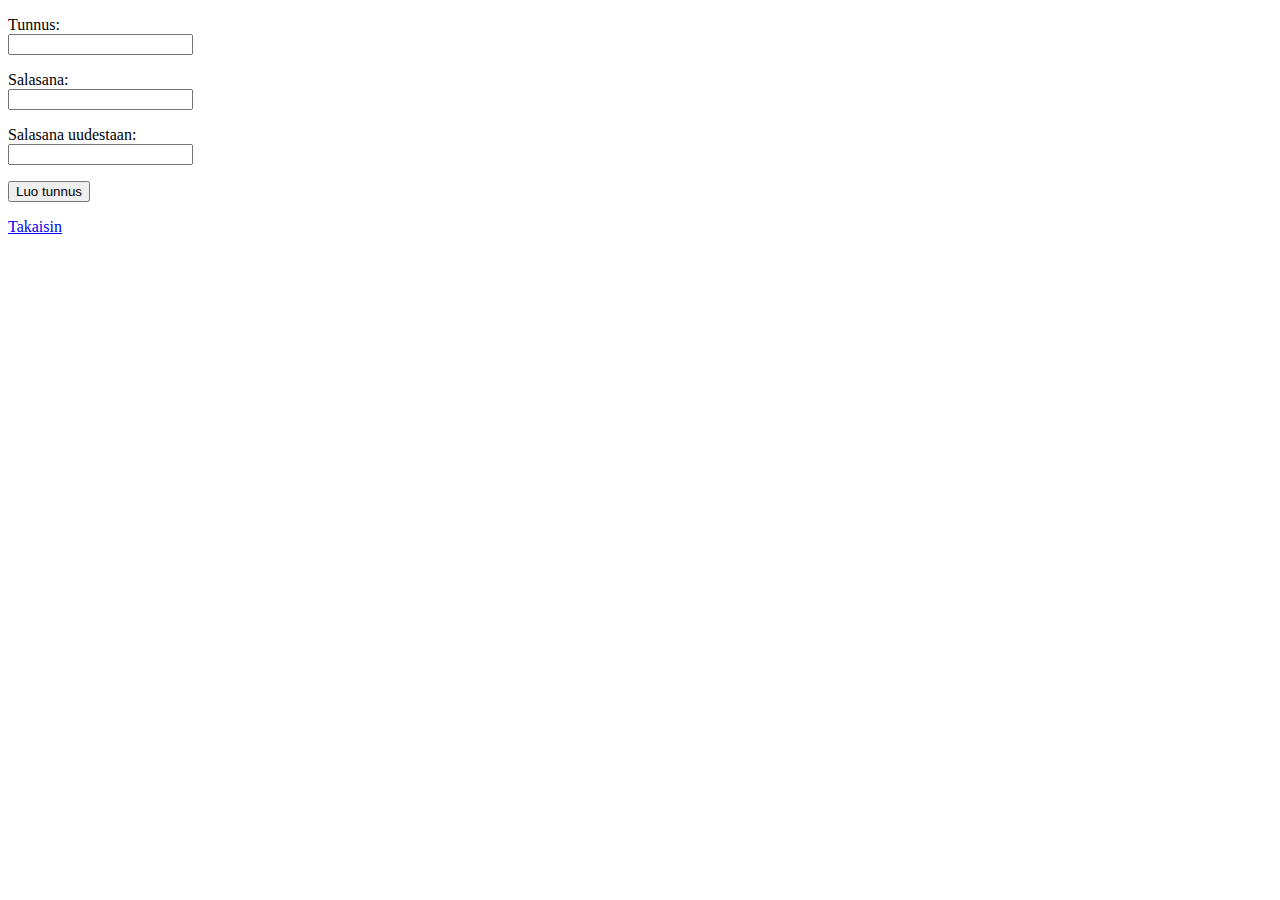
<file: templates/register.html>
<!DOCTYPE html>
<html>

<head>
  <title>Rekisteröinti</title>
</head>

<body>
  <form action="/create" method="post">
    <p>
      Tunnus: <br />
      <input type="text" name="username" />
    </p>
    <p>
      Salasana: <br />
      <input type="password" name="password1" />
    </p>
    <p>
      Salasana uudestaan: <br />
      <input type="password" name="password2" />
    </p>
    <input type="submit" value="Luo tunnus" />
  </form>

  <p>
    <a href="/">Takaisin</a>
  </p>
  
</body>

</html>
</file>
